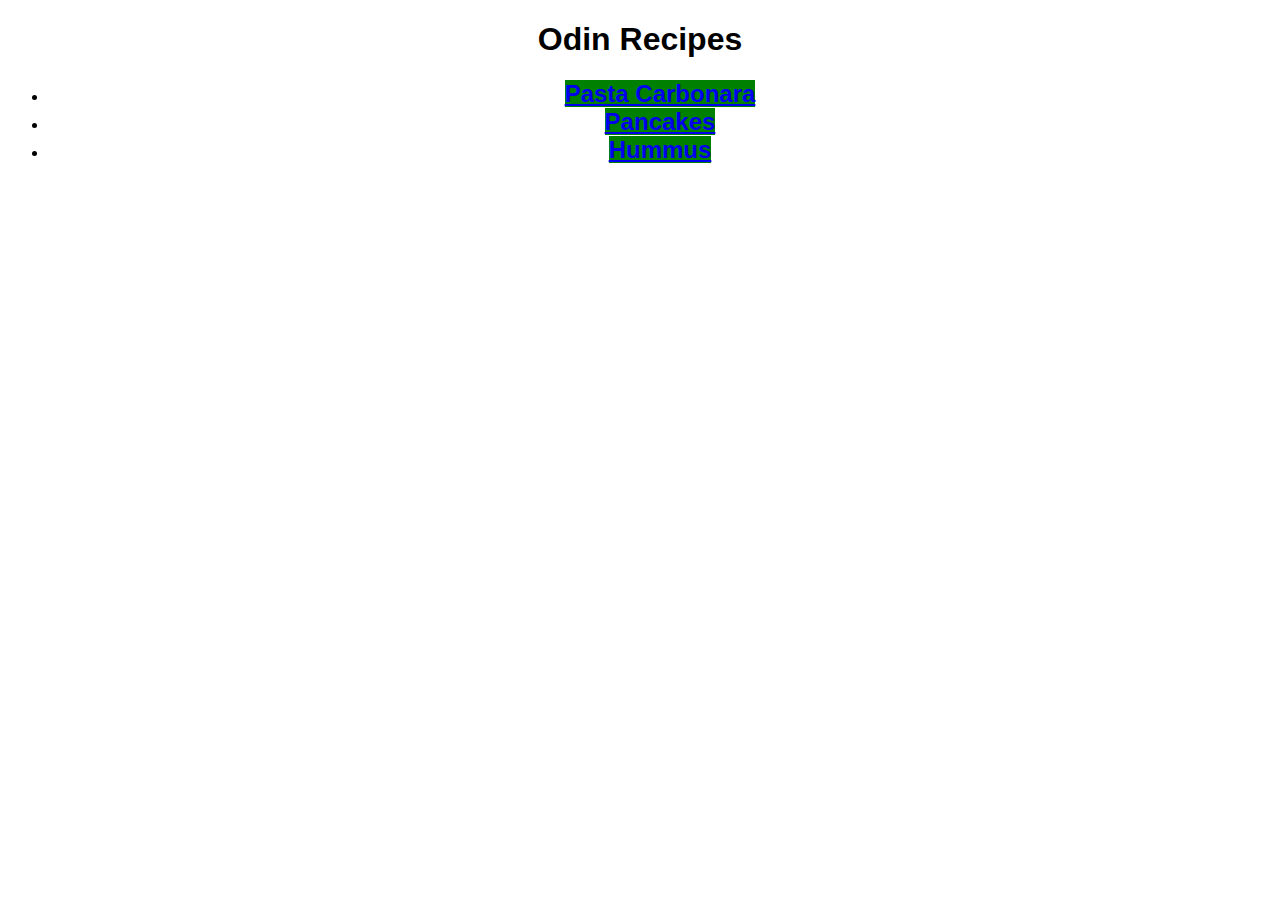
<file: index.html>
<!DOCTYPE html>
<html lang="en">
    <head>
        <meta charset="UTF=8">
        <title>Odin Recipes</title> <!-- Create title of website -->
        <link rel="stylesheet" href="style.css">
    </head>
    <body>
        <h1>Odin Recipes</h1>
            <ul class="recipe-list"> <!-- List with recipes -->
                <li><a class="recipe-link" href="recipes/pasta-carbonara.html">Pasta Carbonara</a></li>
                <li><a class="recipe-link" href="recipes/pancakes.html">Pancakes</a></li>
                <li><a class="recipe-link" href="recipes/hummus.html">Hummus</a></li>
            </ul>   
    </body>
</html>
</file>
<file: style.css>
* {
    font-family: Helvetica, sans-serif, "times new roman";
}

h1 {
    text-align: center;
}

img {
    display: block;
    height: auto;
    width: 500px;
    margin-left: auto;
    margin-right: auto;
}

.recipe-link {
    font-weight: bold;
    background-color: green;
    font-size: 24px;
    text-align: center;
}

.recipe-list {
    text-align: center;
}
</file>
